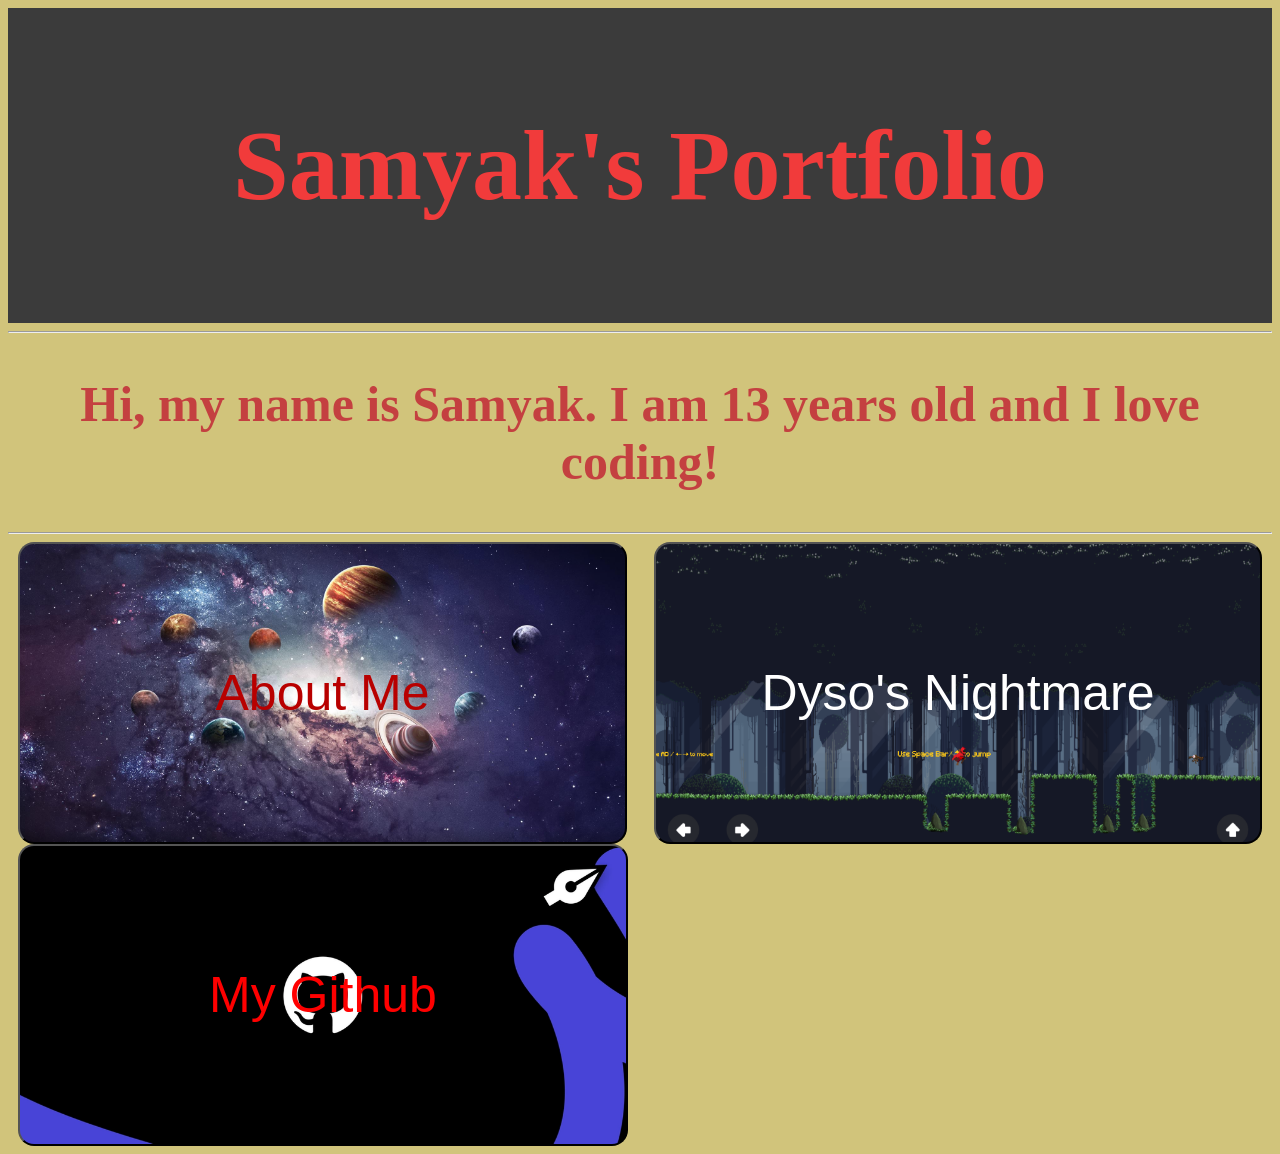
<file: index.html>
<!DOCTYPE html>

<html>

<head>
    <title> Samyak's Portfolio</title>
    <link rel="stylesheet" type="text/css" href="style.css"/>
</head>

<body> 

    <h1>Samyak's Portfolio</h1>
    <hr>
    <h2> Hi, my name is Samyak. I am 13 years old and I love coding!</h2>
    <hr>
     
    <div class="button">
        <a href="About Me.html"><button class="button1">About Me</button></a>
        <a href="Game.html"><button class="button2">Dyso's Nightmare</button></a>
        <a href="https://github.com/SamyakVars"><button class="button3">My Github</button></a>    
    </div>
</body>
</html>
</file>
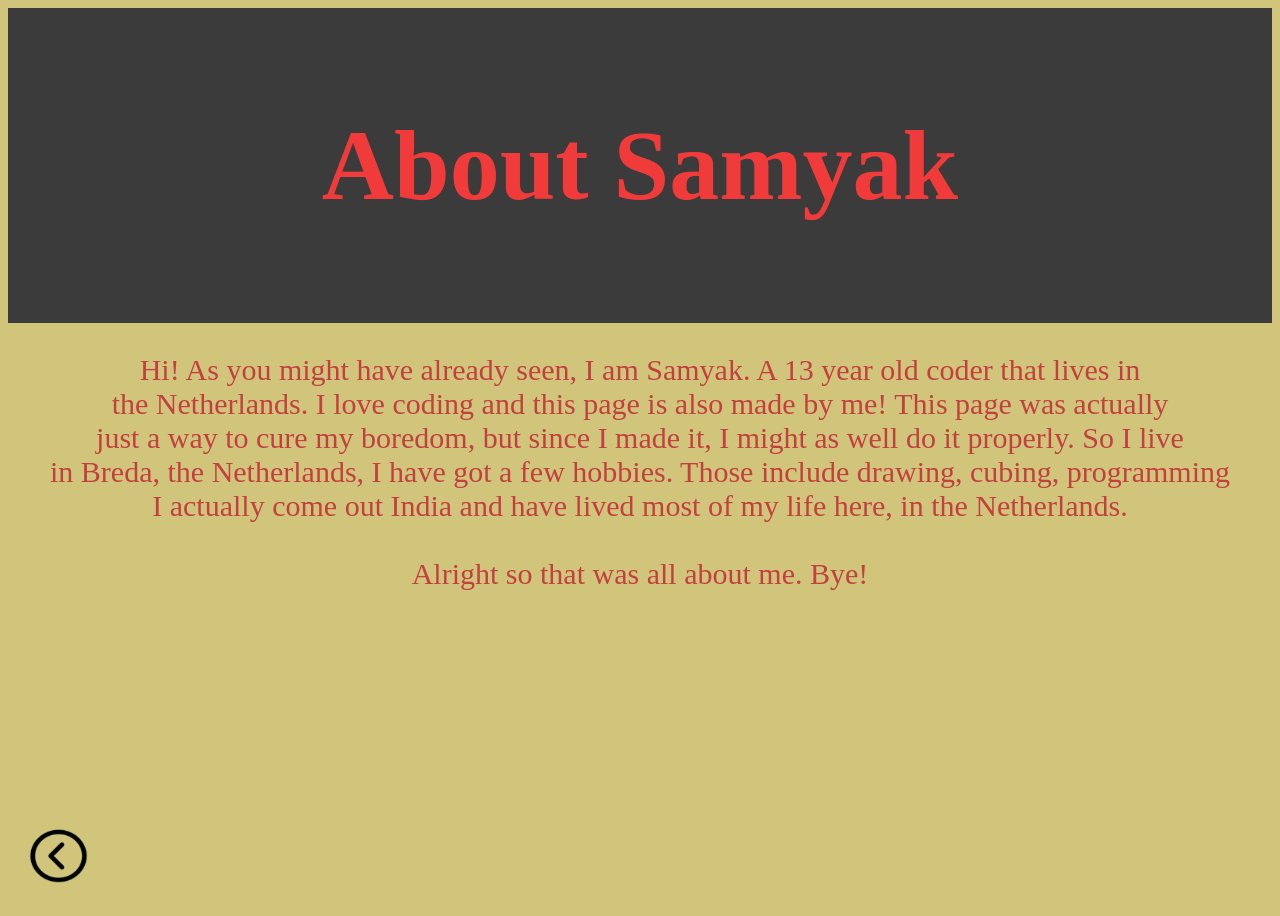
<file: About Me.html>
<!DOCTYPE html>
<html>
    <head>
        <title>About Samyak</title>

        <style>
            p{
                text-align:center;
                color:rgb(196, 64, 64);
                font-size:30px;
            }
        </style>

        <link rel="stylesheet" type="text/css" href="style.css"/>
    </head>


    <body>

        <div class="content">

            <center><h1>About Samyak</h1></center>

            <center><p> Hi! As you might have already seen, I am Samyak. A 13 year old coder that lives in<br>
                        the Netherlands. I love coding and this page is also made by me! This page was actually<br>
                        just a way to cure my boredom, but since I made it, I might as well do it properly. So I live <br>
                        in Breda, the Netherlands, I have got a few hobbies. Those include drawing, cubing, programming<br>
                        I actually come out India and have lived most of my life here, in the Netherlands.<br> 
                        <br> Alright so that was all about me. Bye!
                    </p>
            </center>

            <a href="index.html" class="back"> <img src="Back.png" width=100px height=100px/> </a>
            
        </div>

    </body>
</html>
</file>
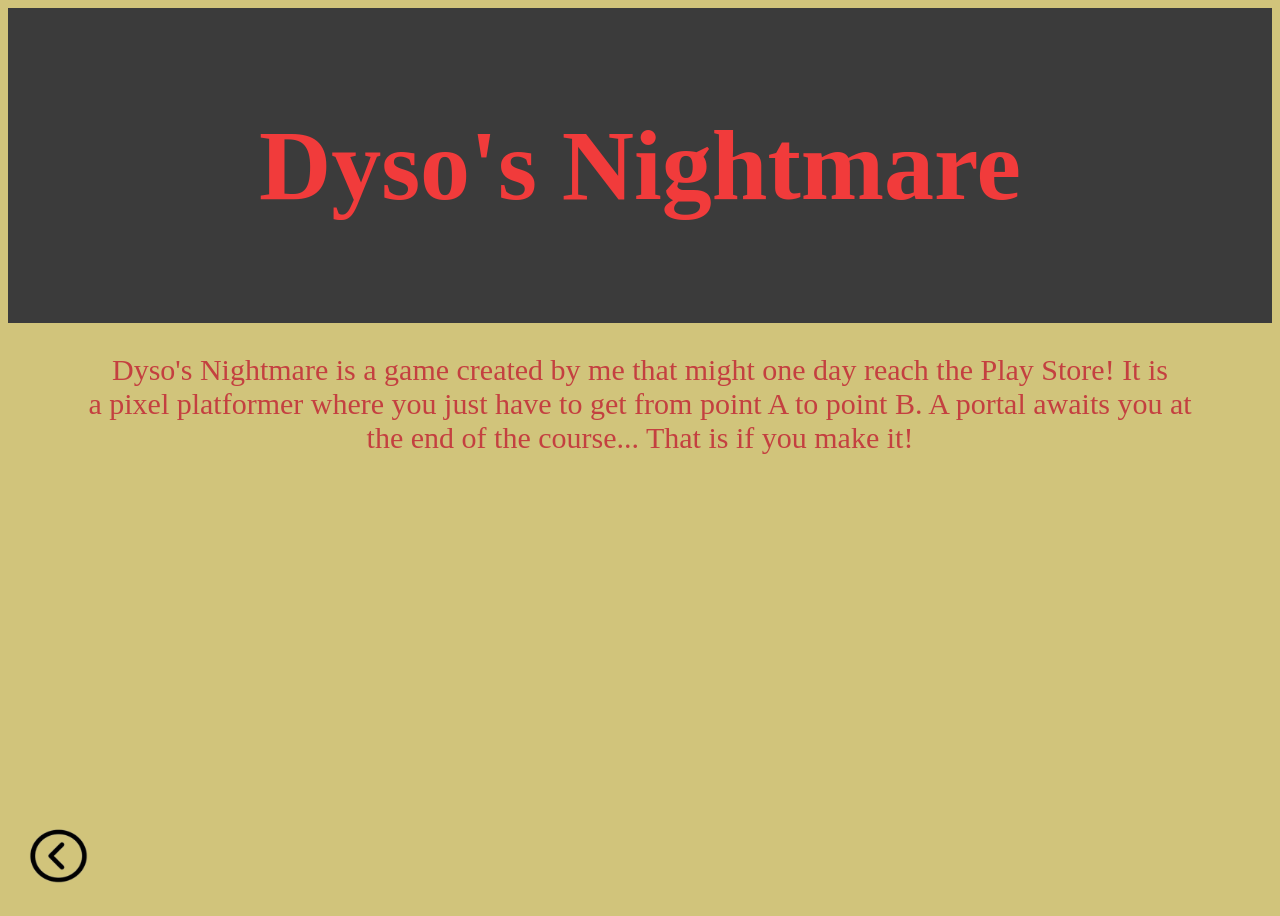
<file: Game.html>
<!DOCTYPE html>
<html>
    <head>
        <title>Dyso's Nightmare</title>

        <style>
            body{
                background-color:rgb(209, 196, 123);
            }


            p{
                text-align:center;
                color:rgb(196, 64, 64);
                font-size:30px;
            }

        </style>

        <link rel="stylesheet" type="text/css" href="style.css"/>

    </head>
    <body>
        <div class="content">

            <center><h1>Dyso's Nightmare</h1></center>

            <center><p> Dyso's Nightmare is a game created by me that might one day reach the Play Store! It is <br>
                        a pixel platformer where you just have to get from point A to point B. A portal awaits you at<br>
                        the end of the course... That is if you make it!
                    </p>
            </center>
            
            <a href="index.html" class="back"> <img src="Back.png" width=100px height=100px/> </a>
                
        </div>
    </body>
</html>
</file>
<file: style.css>
h1{
    text-align:center;
    color:rgb(241, 59, 59);
    font-size: 100px;
    border:100px solid rgb(59, 59, 59);
    background-color:rgb(59, 59, 59);
    margin:0px 0px
}

h2{
    text-align:center;
    color:rgb(196, 64, 64);
    font-size:50px;
}

body{
    background-color:rgb(209, 196, 123);
}

.button{
    display: flex;
    flex-wrap: wrap;  
    justify-content:space-between;
    flex-shrink: 2000px;    
    border: none;
    text-align:center;
    font-size: 20px;
    margin: 3px 10px;
    transition-duration: 0.5s;
    cursor: pointer;

}


.button1{
    color:rgb(184, 0, 0);
    background-image: url('PlanetBG.png');
    background-size:cover;
    background-position:center;
    padding: 120px 195.5px;
    font-size: 50px;
    border-radius: 16px;
    text-align:center;
    transition-duration: 0.5s;

}

.button1:hover{
    opacity:0.8;
    padding: 125px 210px
}

.button2{
    color:white;
    background-image: url('Game.png');
    background-size:cover;
    background-position:center;
    padding: 120px 105.5px;
    font-size: 50px;
    border-radius: 16px;
    text-align:center;
    transition-duration: 0.5s;

}

.button2:hover{
    opacity:0.9;
    padding: 125px 120px
}

.button3{
    color:red;
    background-image: url('Github.png');
    background-size:cover;
    background-position:center;
    padding: 120px 189px;
    font-size: 50px;
    border-radius: 16px;
    text-align:center;
    transition-duration: 0.5s;

}

.button3:hover{
    opacity:0.9;
    padding: 125px 203.5px
}

.content {
    display: flex;
    flex-direction: column;
    height: 100vh;
}

.back {
    display: flex;
    flex: 1;
    align-items: flex-end;
}
</file>
